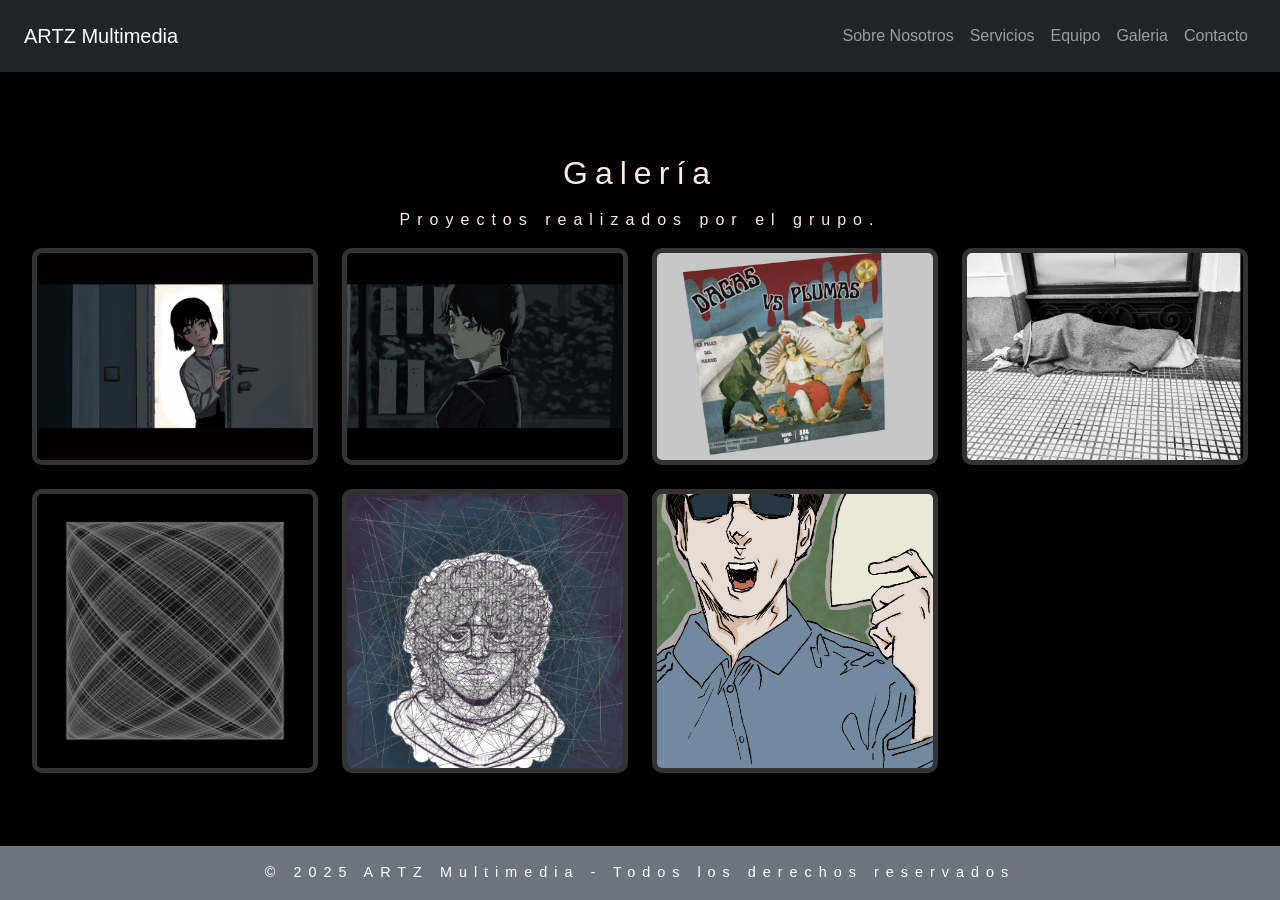
<file: romano_tenuta_zambrano_recuperatorio_tp3/romano_tenuta_zambrano_recuperatorio_tp3/galeria.html>
<!-- JULIETA ROMANO -->
<!-- FELIPE TENUTA -->
<!-- JUAN ZAMBRANO -->

<!DOCTYPE html>
<html lang="es">
<head>
  <meta charset="UTF-8">
  <meta name="viewport" content="width=device-width, initial-scale=1">
  <title>ARTZ Multimedia</title>
  
  <!-- Bootstrap -->
  <link href="https://cdn.jsdelivr.net/npm/bootstrap@5.3.3/dist/css/bootstrap.min.css" rel="stylesheet">

  <!-- Estilos personalizados -->
  <link rel="stylesheet" href="estilo-galeria.css">
</head>
<body>

  <!-- ===== NAVBAR ===== -->
  <header class="navbar navbar-expand-lg bg-dark navbar-dark px-4 py-3">
            <a class="navbar-brand d-flex align-items-center" href="../index.html">
      <span>ARTZ Multimedia</span>
    </a>

    <button class="navbar-toggler" type="button" data-bs-toggle="collapse" data-bs-target="#menuPrincipal">
      <span class="navbar-toggler-icon"></span>
    </button>

    <div class="collapse navbar-collapse justify-content-end" id="menuPrincipal">
      <ul class="navbar-nav">
        <li class="nav-item"><a class="nav-link" href="index.html#sobre-nosotros">Sobre Nosotros</a></li>
        <li class="nav-item"><a class="nav-link" href="index.html#servicios">Servicios</a></li>
        <li class="nav-item"><a class="nav-link" href="index.html#equipo">Equipo</a></li>
        <li class="nav-item"><a class="nav-link" href="galeria.html#galeria">Galeria</a></li>
        <li class="nav-item"><a class="nav-link" href="index.html#contacto">Contacto</a></li>
      </ul>
    </div>
  </header>
  


   <!-- Main Image -->
<div class="contenedor-principal">
        <!-- ------------------- -->
        <!-- COMIENZO DE GALERIA -->
        <!-- ------------------- -->

        <div>
            <section class="gallery-section">
                <h2>Galería</h2>
                <p>Proyectos realizados por el grupo.</p>
                
                <div class="gallery-grid">
                    <div class="gallery-item">
                        <img src="imagenes/img romano/romano-3.jpg" alt="Proyecto 1">
                        <div class="overlay">
                            <h3>Julieta Romano, proyecto AM1</h3>
                        </div>
                    </div>
                    <div class="gallery-item">
                        <img src="imagenes/img romano/romano-5.jpg" alt="Proyecto 2">
                        <div class="overlay">
                            <h3>Julieta Romano, proyecto AM1</h3>
                        </div>
                    </div>
                    <div class="gallery-item">
                        <img src="imagenes/img tenuta/tenuta-1.jpg" alt="Proyecto 3">
                        <div class="overlay">
                            <h3>Felipe Tenuta, proyecto AM1</h3>
                        </div>
                    </div>
                    <div class="gallery-item">
                        <img src="imagenes/img tenuta/tenuta-2.jpg" alt="Proyecto 4">
                        <div class="overlay">
                            <h3>Felipe Tenuta, proyecto AM1</h3>
                        </div>
                    </div>
                    <div class="gallery-item">
                        <img src="imagenes/img zambrano/zambrano-1.jpg" alt="Proyecto 5">
                        <div class="overlay">
                            <h3>Juan Zambrano, proyecto AM1</h3>
                        </div>
                    </div>
                    <div class="gallery-item">
                        <img src="imagenes/img zambrano/zambrano-4.jpg" alt="Proyecto 6">
                        <div class="overlay">
                            <h3>Juan Zambrano, proyecto AM1</h3>
                        </div>
                    </div>
                    <div class="gallery-item">
                        <img src="imagenes/img romano/romano-1.jpg" alt="Proyecto 7">
                        <div class="overlay">
                            <h3>Julieta Romano, proyecto AM1</h3>
                        </div>
                    </div>
                    <!-- Agrega más items según necesites -->
                </div>
            </section>
        </div>

<!-- FIN DIV CONTENEDOR-PRINCIPAL -->
</div>

  <!-- ===== FOOTER ===== -->
  <footer class="text-center py-3 bg-secondary text-white">
    <p class="mb-0">© 2025 ARTZ Multimedia - Todos los derechos reservados</p>
  </footer>

  <script src="https://cdn.jsdelivr.net/npm/bootstrap@5.3.3/dist/js/bootstrap.bundle.min.js"></script>
  <script src="funciones/formValidations.js"></script>
</body>
</html>
</file>
<file: romano_tenuta_zambrano_recuperatorio_tp3/romano_tenuta_zambrano_recuperatorio_tp3/estilo-galeria.css>
body {
    /* Fondo GRIS para los bordes que rodean el contenido centrado */
    background-color: #000000; /* Un gris muy suave, similar al 'bg-light' de Bootstrap */
    font-family: 'MiFuenteCustom', sans-serif; /* Aplicamos la webfont */
}

/* ---------------------------------------------------- */
/* ============== GALERIA            ================== */
/* ---------------------------------------------------- */

.gallery-preview {
    display: flex;
    justify-content: center; /* Centra el contenido */
    align-items: center; /* Alinea verticalmente */
    overflow: hidden; /* Oculta el scroll si hay desbordamiento */
    flex-wrap: wrap; /* Permite que los elementos se ajusten */
    padding: 0;
}

/* Galería con borde artístico */
.gallery-item {
    position: relative;
    overflow: hidden;
    border: 5px solid rgba(255, 255, 255, 0.2);
    box-shadow: 0 4px 8px rgba(0, 0, 0, 0.3);
    border-radius: 10px;
    transition: transform 0.3s ease;
}

.gallery-item:hover {
    transform: scale(1.05);
}

@keyframes fadeIn {
    from {
        opacity: 0;
        transform: translateY(-20px);
    }
    to {
        opacity: 1;
        transform: translateY(0);
    }
}

main, section {
    background-color: #222;
    color: #f5f5f5;
}

.gallery-item {
    position: relative;
    overflow: hidden;
    width: 100%;
}

.gallery-item img {
    width: 100%;
    display: block;
    filter: grayscale(30%); /* Efecto estilizado en la imagen */
    transition: transform 0.5s ease; /* Efecto de zoom */
    height: auto; /* Mantiene la proporción de la imagen */
    display: block; /* Elimina el espacio debajo de la imagen */
}

.gallery-item:hover img {
    transform: scale(1.1); /* Zoom suave al hacer hover */
    width: 100%;
    display: block;
    overflow-x: hidden;
}

.gallery-description {
    position: absolute;
    top: 10%;
    left: 0;
    width: 100%;
    height: 100%;
    display: flex;
    letter-spacing: 8px;
    align-items: center;
    justify-content: center;
    background: rgba(0, 0, 0, 0.6); /* Fondo semitransparente */
    color: #ffffff;
    opacity: 0;
    transition: opacity 0.3s ease-in-out;
}

.gallery-item:hover .gallery-description {
    opacity: 1; /* Mostrar descripción al hacer hover */
}

.gallery-description h1 {
    font-size: 3rem;
    font-weight: 600;
    text-align: center;
    margin: 0;
}


.gallery-description column {
    font-size: 1.5rem;
    font-weight: 400;
    text-align: center;
    display: flex;
    justify-content: center;
    flex-direction: column;
    margin: 0.5rem 0 0;
}

.gallery-section {
    padding: 2rem;
    background-color: black;
    text-align: center;
    color: rgb(255, 234, 234);
    margin: 50px 0;
    letter-spacing: 7px;
}

.gallery-section h2 {
    font-size: 2rem;
    margin-bottom: 1rem;
    color: rgb(255, 234, 234);
    animation: fadeIn 1.5s ease-in-out;
}

.gallery-grid {
    display: grid;
    grid-template-columns: repeat(auto-fit, minmax(250px, 1fr));
    gap: 1.5rem;
    margin-top: 1rem;
}

.gallery-description {
    position: absolute;
    top: 0;
    left: 0;
    width: 100%;
    height: 100%;
    background: rgba(0, 0, 0, 0.5); /* Fondo semitransparente */
    color: #ffffff;
    display: flex;
    align-items: center;
    justify-content: center;
    opacity: 0;
    transition: opacity 0.3s ease;
}

.gallery-item:hover .gallery-description {
    opacity: 1;
}

.gallery-description h2 {
    font-size: 1.5rem;
    font-weight: 600;
    letter-spacing: 10px;
    text-align: center;
    margin: 0;
}


.gallery-item img {
    width: 100%;
    height: 100%;
    object-fit: cover;
    transition: transform 0.5s ease;
}

.overlay {
    position: absolute;
    top: 0;
    left: 0;
    right: 0;
    bottom: 0;
    background-color: rgba(0, 0, 0, 0.5);
    color: #fff;
    display: flex;
    justify-content: center;
    align-items: center;
    opacity: 0;
    transition: opacity 0.5s ease;
}

.gallery-item:hover .overlay {
    opacity: 1;
}

.overlay h3 {
    font-size: 1.5rem;
    margin: 0;
    animation: slideIn 0.5s ease;
    color: rgb(255, 234, 234);
}

@keyframes fadeIn {
    from { opacity: 0; transform: translateY(-20px); }
    to { opacity: 1; transform: translateY(0); }
}

@keyframes slideIn {
    from { opacity: 0; transform: translateY(20px); }
    to { opacity: 1; transform: translateY(0); }
}

.modal {
    position: fixed;
    top: 0;
    left: 0;
    width: 100%;
    height: 100%;
    background-color: rgba(0, 0, 0, 0.8);
    display: flex;
    justify-content: center;
    align-items: center;
    animation: fadeIn 0.3s ease;
}

.modal-content {
    position: relative;
    max-width: 80%;
    max-height: 80%;
}

.modal-content img {
    width: 100%;
    height: auto;
    border-radius: 10px;
}

.close {
    position: absolute;
    top: 10px;
    right: 10px;
    color: #fff;
    font-size: 24px;
    cursor: pointer;
}

footer {
    position: fixed;
    bottom: 0;
    left: 0;
    width: 100%;
    background-color: #333;
    color: #ffffff; 
    text-align: center;
    padding: 0.5rem;
    font-family: 'Montserrat', sans-serif;
    font-size: 0.9rem;
    letter-spacing: 7px;
    z-index: 1000;
    box-shadow: 0 -2px 5px rgba(0, 0, 0, 0.3); /* Sombra opcional */
}


footer a {
    color: #fff; /* Color del texto del enlace */
    text-decoration: none; /* Sin subrayado */
    font-weight: 600; /* Estilo de fuente */
    letter-spacing: 8px;
}

/* Color del enlace en hover */
footer a:hover {
    letter-spacing: 12px;
    color: #ff6347; /* Cambia este color al deseado, que sea el mismo que el menú */
    transition: color 0.3s; /* Animación suave para el cambio de color */
    transform: scale(1.1); 
}
</file>
